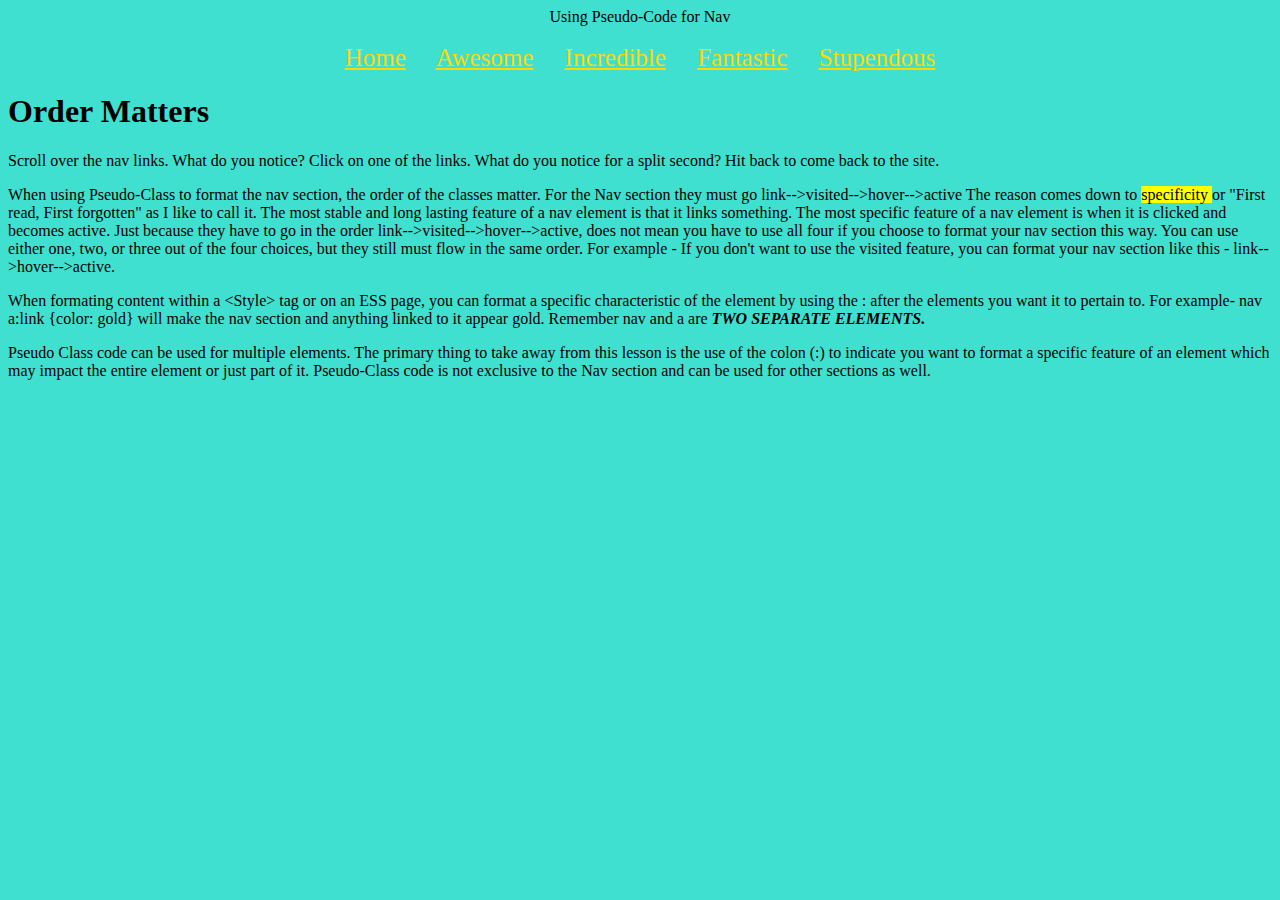
<file: template/UsingPseudoClassCode.html>
<!DOCTYPE html>

<html lang="en">

<head>

    <title> Using Pseudo Class for Nav </title>
    
    <meta charset="utf-8">
    
    <style>
    
    body {
        background-color: #40E0D0
          }
          
    nav {
        font-size: 25px;
        text-align: center;
        }
    
    nav a:link {
          color: gold;
        }
        
    nav a:visited {
        color: gold;
        }
        
    nav a:hover {
        color: silver;
        
        }
        
    nav a:active {
        color: black;
        }
        
    </style>

</head>

<body>

<header style="text-align: center;">

Using Pseudo-Code for Nav

</header>

<br>

<nav>

<a href="index.html">Home</a> &nbsp; &nbsp;

     <a href="awesome.html">Awesome</a> &nbsp; &nbsp;

     <a href="incredible.html">Incredible</a> &nbsp; &nbsp;

     <a href="fantastic.html">Fantastic</a> &nbsp; &nbsp;

     <a href="stupendous.html">Stupendous</a>
     
</nav>

<main>

<h1> Order Matters </h1>

<p> Scroll over the nav links. What do you notice? Click on one of the links. What do you notice for a split second? Hit back to come back to the site.</p>

<p> When using Pseudo-Class to format the nav section, the order of the classes matter. For the Nav section they must go link-->visited-->hover-->active

The reason comes down to <mark> specificity </mark> or "First read, First forgotten" as I like to call it. 

The most stable and long lasting feature of a nav element is that it links something. The most specific feature of a nav element is when it is clicked and becomes active. 

Just because they have to go in the order link-->visited-->hover-->active, does not mean you have to use all four if you choose to format your nav section this way. You can use either one, two, or three out of the four choices, but they still must flow in the same order. For example - If you don't want to use the visited feature, you can format your nav section like this - link-->hover-->active.
</p>

<p> When formating content within a &lt;Style&gt; tag or on an ESS page, you can format a specific characteristic of the element by using the : after the elements you want it to pertain to. 

For example- nav a:link {color: gold} will make the nav section and anything linked to it appear gold. Remember nav and a are <b><i> TWO SEPARATE ELEMENTS. </b></i> </p>

<p> Pseudo Class code can be used for multiple elements. The primary thing to take away from this lesson is the use of the colon (:) to indicate you want to format a specific feature of an element which may impact the entire element or just part of it. Pseudo-Class code is not exclusive to the Nav section and can be used for other sections as well. </p>


</main>

<footer>
</footer>

</body>
</html>
</file>
